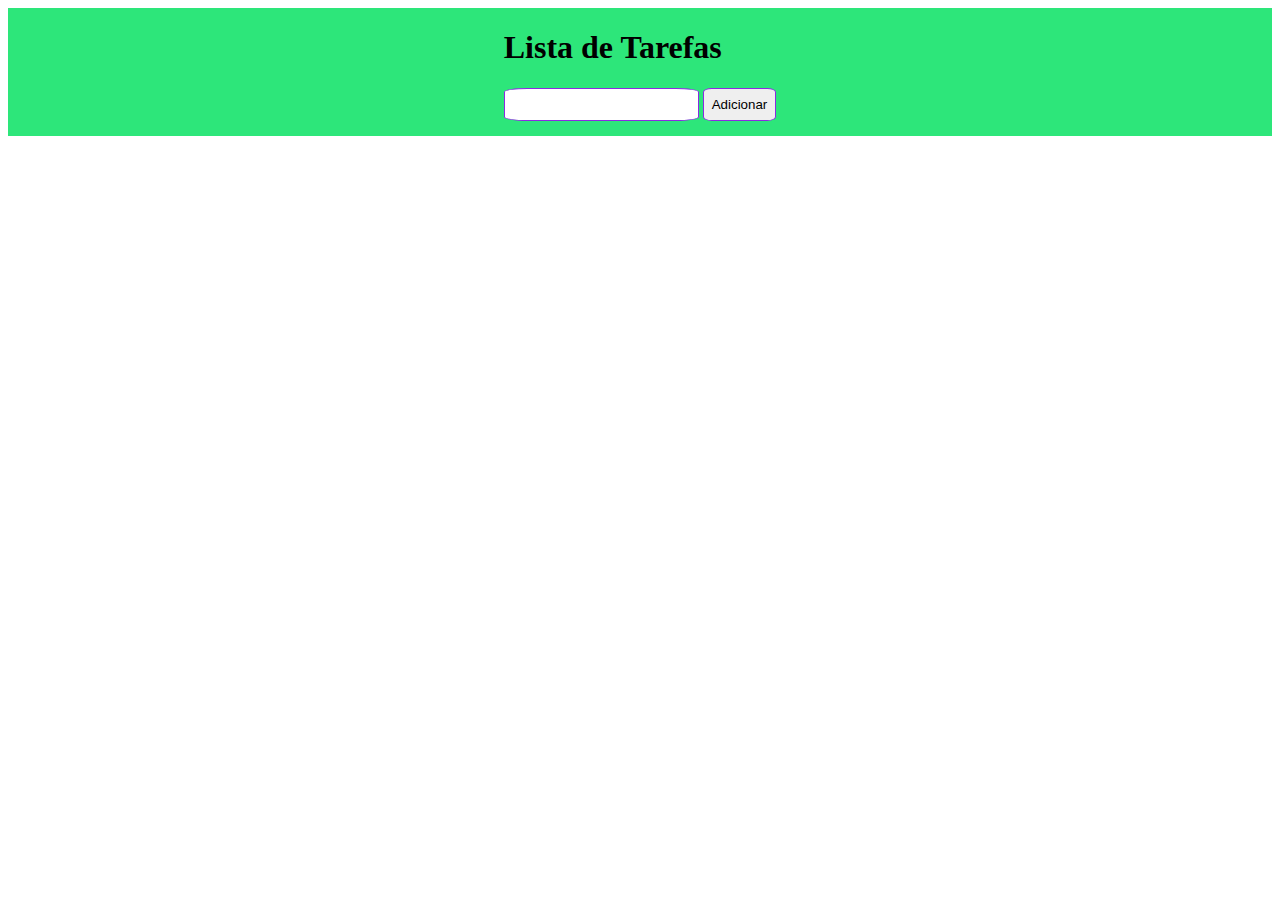
<file: Desafio-To-Do-List/index.html>
<!DOCTYPE html>
<html lang="en">
<head>
    <meta charset="UTF-8">
    <meta http-equiv="X-UA-Compatible" content="IE=edge">
    <meta name="viewport" content="width=device-width, initial-scale=1.0">
    <title>To Do List</title>

    <link rel="stylesheet" href="assets/css/styles2.css"/>
</head>
<body>
    <div class="container">

        <div class="content">
            <h1>Lista de Tarefas</h1>
            <form action="">
    
                <input type="text" name="tarefa" id="task"/>
                <input type="button" name="botao" value="Adicionar" onclick="adicionarTarefas()"/>
            
    
            </form>   
        </div>
        <div class="row">
            <div class="col-12">
                <div class="to-do-list-box">
                    <ul id="myList">
                        
                    </ul>
                </div>
    
            </div>
        </div>
    </div>
    
</body>

<script src="assets/js/scriptis.js"></script>




</html>
</file>
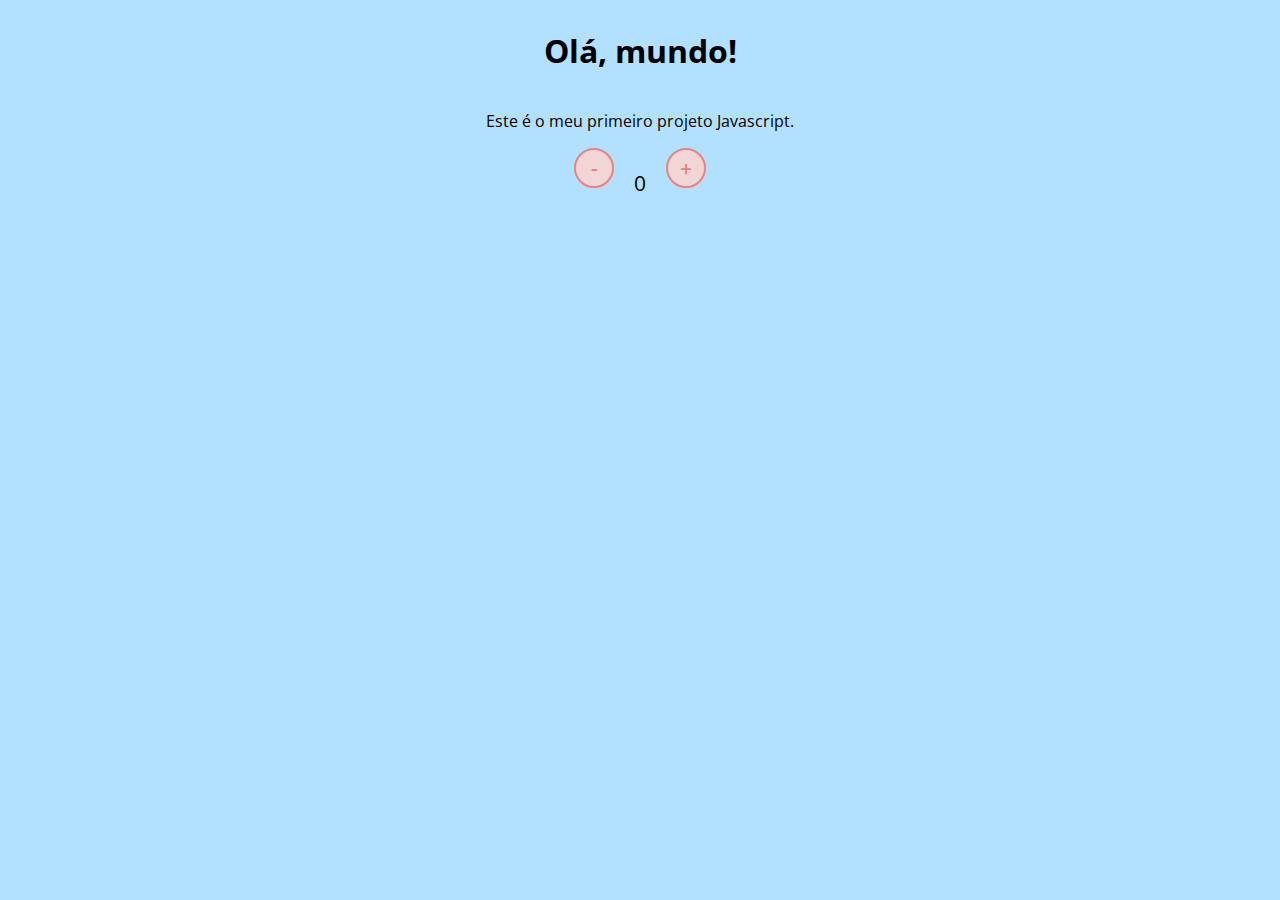
<file: Introducao-ao-javascript/index.html>
<!DOCTYPE html>
<html lang="en">
<head>
    <meta charset="UTF-8">
    <meta name="viewport" content="width=device-width, initial-scale=1.0">
    <link rel="stylesheet" href="assets/css/styles.css" />
    <title>Contador</title>
</head>
<body>
    <h1>Olá, mundo!</h1>
    <p>Este é o meu primeiro projeto Javascript.</p>
    <div id="counter">
        <button id="subtrair">-</button>
        <span id="currentNumber" >0</span>
        <button id="adicionar">+</button>
    </div>
    <script src="assets/js/scripts.js"></script>
</body>
</html>
</file>
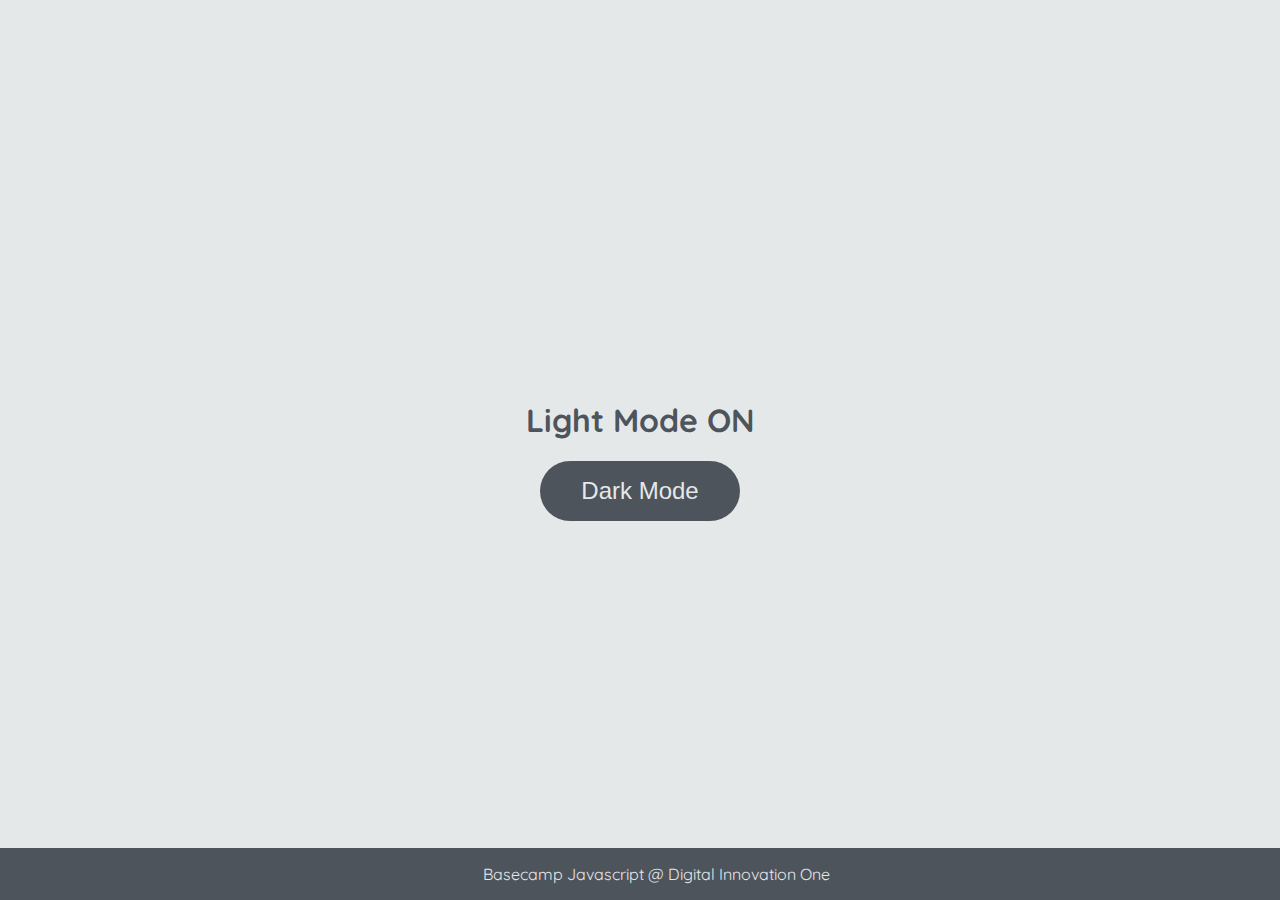
<file: Manipulando a DOM com Javascript/index.html>
<!DOCTYPE html>
<html lang="en">
	<head>
		<meta charset="UTF-8" />
		<meta http-equiv="X-UA-Compatible" content="IE=edge" />
		<meta name="viewport" content="width=device-width, initial-scale=1.0" />
		<link rel="stylesheet" href="assets/css/styles.css" />
		<title>Dark mode and Light Mode</title>
	</head>
	<body>
		<main>
			<h1 id="page-title">Light Mode ON</h1>
			<button aria-label="selecionar-modo" id="mode-selector">Dark Mode</button>
		</main>

		<footer>Basecamp Javascript @ Digital Innovation One</footer>
		<script src="assets/js/scripts.js"></script>
	</body>
</html>
</file>
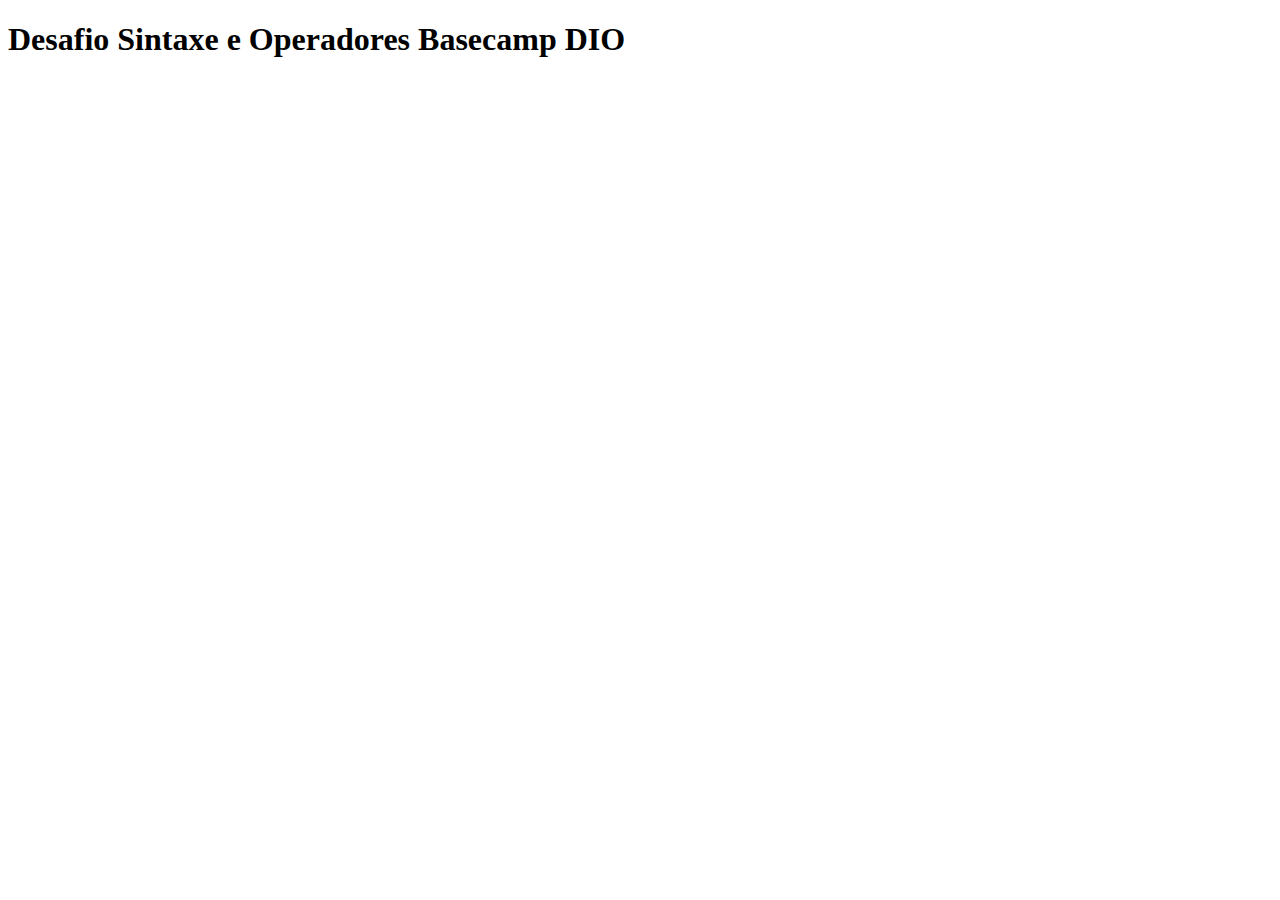
<file: Sintaxe-e-operadores-pratica/index.html>
<!DOCTYPE html>
<html lang="en">
<head>
    <meta charset="UTF-8">
    <meta http-equiv="X-UA-Compatible" content="IE=edge">
    <meta name="viewport" content="width=device-width, initial-scale=1.0">
    <title>Desafio Sintaxe e Operadores Basecamp DIO</title>
</head>
<body>

    <H1>Desafio Sintaxe e Operadores Basecamp DIO</H1>
    <script src="script.js"></script>
</body>



</html>
</file>
<file: Desafio-To-Do-List/assets/css/styles2.css>
.content  {
    display: grid;
    align-items: center;
    justify-content: center;
    background-color: rgb(45, 230, 122);
    font-family: fantasy;
    
  }

  row{
    display: flex;
    align-items: center;
    justify-content: center; 
    background-color: antiquewhite;
    
  }

  input{
      border-radius: 12%;
      border-style: solid;
      border-width: thin;
      border-color: blueviolet;
      
      margin-bottom: 15px;
      padding: 8px;
      font-family: 'Trebuchet MS', 'Lucida Sans Unicode', 'Lucida Grande', 'Lucida Sans', Arial, sans-serif;
  }
</file>
<file: Introducao-ao-javascript/assets/css/styles.css>
@import url('https://fonts.googleapis.com/css2?family=Open+Sans:wght@300;600&display=swap');

* {
    font-family: 'Open Sans', sans-serif;
}

body {
    display: flex;
    align-items: center;
    justify-content: center;
    flex-direction: column;
    background-color: rgb(177, 225, 255);
}

button {
    height: 40px;
    width: 40px;
    border-radius: 50%;
    border: 2px solid lightcoral;
    background-color: rgb(241, 214, 214);
    color: lightcoral;
    font-size: 16pt;
    font-weight: 600;
    text-align: center;
}

#counter {
    display: flex;
}

#currentNumber{
    display: flex;
    align-items: center;
    margin: 20px;
    font-size: 16pt;
    
}
</file>
<file: Manipulando a DOM com Javascript/assets/css/styles.css>
@import url('https://fonts.googleapis.com/css2?family=Quicksand:wght@300;400;600&display=swap');

body {
	background-color: #e5e8e8;
	color: #4e545c;
	margin: 0;
	font-family: 'Quicksand';
}

body.dark-mode {
	background-color: #000401;
	color: #e5e8e8;
}

main {
	height: 100vh;
	width: 100%;
	display: flex;
	flex-direction: column;
	align-items: center;
	justify-content: center;
}

footer {
	width: 100%;
	background-color: #4e545c;
	padding: 16px;
	color: #e5e8e8;
	position: fixed;
	bottom: 0;
	text-align: center;
	font-weight: 400;
}

footer.dark-mode {
	background-color: #8d9797;
	color: #000401;
}

button {
	border-radius: 40px;
	font-size: 1.5rem;
	height: 60px;
	width: 200px;
	border: none;
	background-color: #4e545c;
	color: #e5e8e8;
	transition: all 0.5s linear;
}

button:hover {
	background-color: #000401;
}

button.dark-mode {
	background-color: #e5e8e8;
	color: #4e545c;
}

button.dark-mode:hover {
	background-color: #4e545c;
	color: #e5e8e8;
}
</file>
